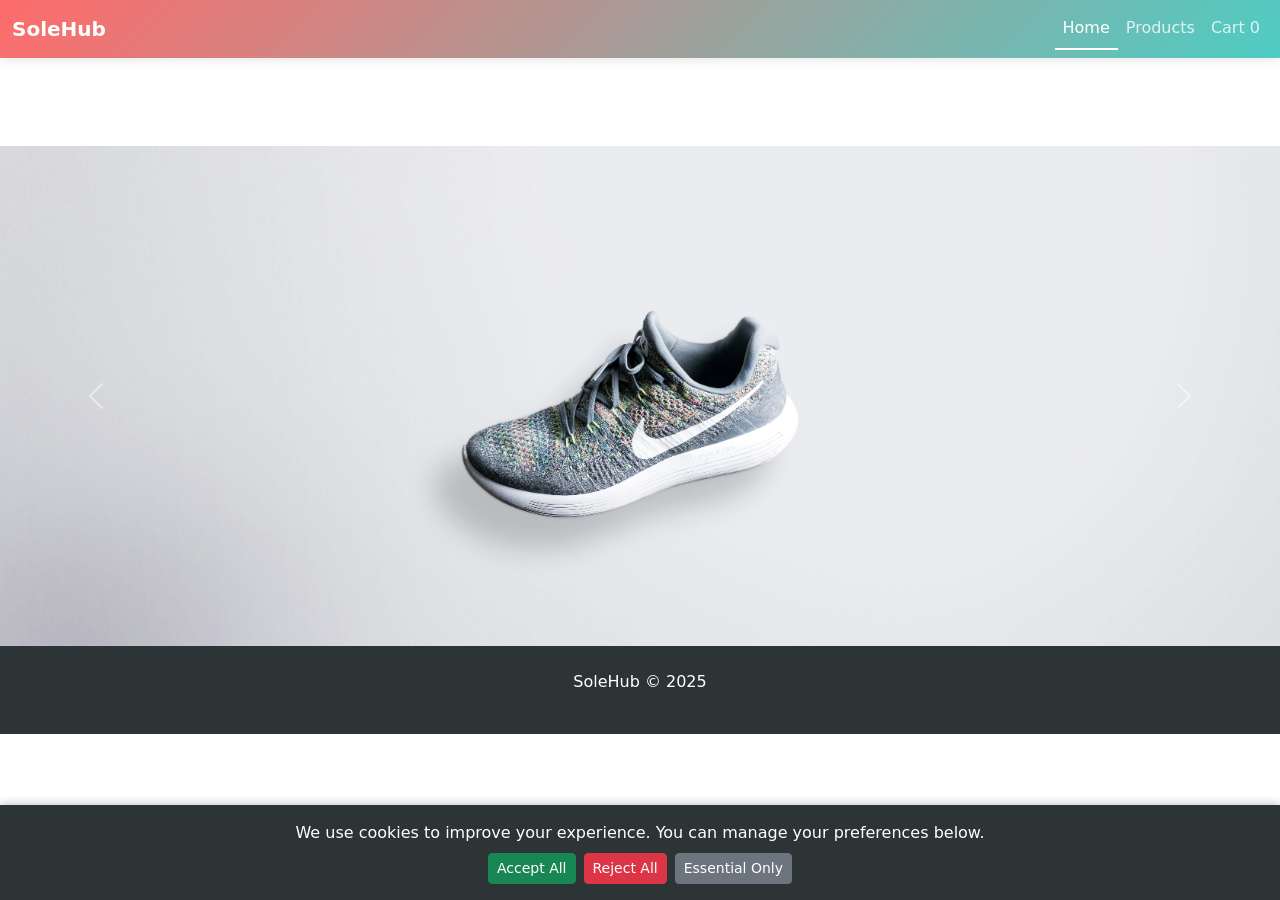
<file: Solehub/index.html>
<!DOCTYPE html>
<html lang="en">
<head>
  <meta charset="UTF-8" />
  <meta name="viewport" content="width=device-width, initial-scale=1.0" />
  <title>SoleHub - Home</title>
  <link rel="stylesheet" href="css/style.css" />
  <link href="https://cdn.jsdelivr.net/npm/bootstrap@5.3.0/dist/css/bootstrap.min.css" rel="stylesheet" />
</head>
<body>
  <header>
    <nav class="navbar navbar-expand-lg">
      <div class="container-fluid">
        <a class="navbar-brand logo" href="index.html">SoleHub</a>
        <button class="navbar-toggler" type="button" data-bs-toggle="collapse" data-bs-target="#navbarNav">
          <span class="navbar-toggler-icon"></span>
        </button>
        <div class="collapse navbar-collapse" id="navbarNav">
          <ul class="navbar-nav ms-auto">
            <li class="nav-item">
              <a class="nav-link active" href="index.html">Home</a>
            </li>
            <li class="nav-item">
              <a class="nav-link" href="products.html">Products</a>
            </li>
            <li class="nav-item">
              <a class="nav-link" href="cart.html">Cart <span class="cart-counter">0</span></a>
            </li>
          </ul>
        </div>
      </div>
    </nav>
  </header>

  <main>
    <div id="shoeCarousel" class="carousel slide" data-bs-ride="carousel" data-bs-interval="1500">
      <div class="carousel-inner">
        <div class="carousel-item active">
          <img src="images/slide1.jpg" class="d-block w-100 carousel-img" alt="Nike 1" />
        </div>
        <div class="carousel-item">
          <img src="images/slide2.jpg" class="d-block w-100 carousel-img" alt="New Balance" />
        </div>
        <div class="carousel-item">
          <img src="images/slide3.jpg" class="d-block w-100 carousel-img" alt="Blue Nike" />
        </div>
      </div>
      <button class="carousel-control-prev" type="button" data-bs-target="#shoeCarousel" data-bs-slide="prev">
        <span class="carousel-control-prev-icon"></span>
      </button>
      <button class="carousel-control-next" type="button" data-bs-target="#shoeCarousel" data-bs-slide="next">
        <span class="carousel-control-next-icon"></span>
      </button>
      <div class="cookie-banner" id="cookieBanner">
        <p class="mb-2">We use cookies to improve your experience. You can manage your preferences below.</p>
        <div class="d-flex justify-content-center gap-2">
          <button id="acceptAll" class="btn btn-success btn-sm">Accept All</button>
          <button id="rejectAll" class="btn btn-danger btn-sm">Reject All</button>
          <button id="essentialOnly" class="btn btn-secondary btn-sm">Essential Only</button>
        </div>
      </div>

  <footer class="footer">
    <div class="container">
      <p>SoleHub © 2025</p>
    </div>
  </footer>

  <script src="https://code.jquery.com/jquery-3.6.0.min.js"></script>
  <script src="https://cdn.jsdelivr.net/npm/bootstrap@5.3.0/dist/js/bootstrap.bundle.min.js"></script>
  <script src="js/scripts.js"></script>
</body>
</html>
</file>
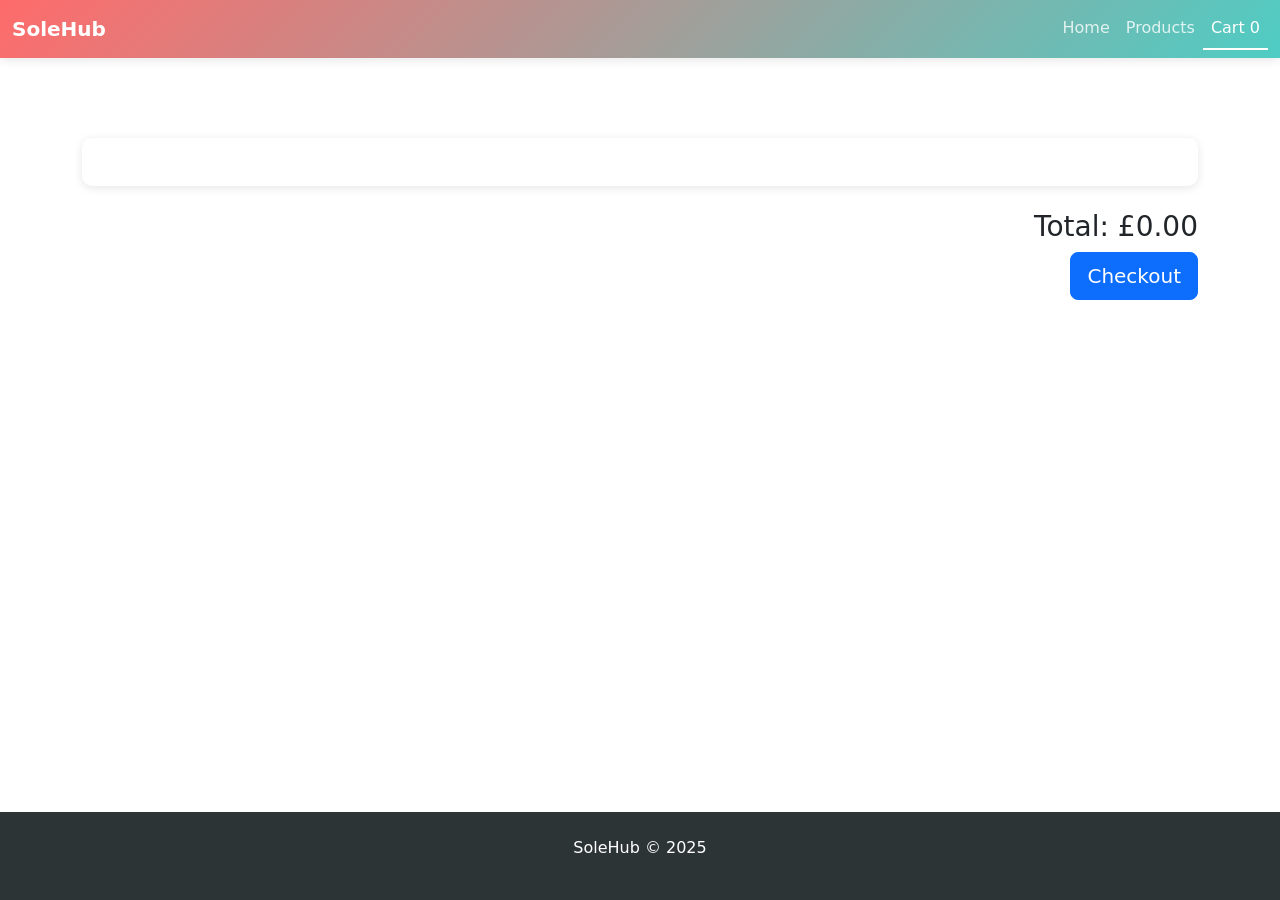
<file: Solehub/cart.html>
<!DOCTYPE html>
<html lang="en">
<head>
  <meta charset="UTF-8" />
  <meta name="viewport" content="width=device-width, initial-scale=1.0" />
  <title>SoleHub - Cart</title>
  <link rel="stylesheet" href="css/style.css" />
  <link href="https://cdn.jsdelivr.net/npm/bootstrap@5.3.0/dist/css/bootstrap.min.css" rel="stylesheet" />
</head>
<body>
  <header>
    <nav class="navbar navbar-expand-lg">
      <div class="container-fluid">
        <a class="navbar-brand logo" href="index.html">SoleHub</a>
        <button class="navbar-toggler" type="button" data-bs-toggle="collapse" data-bs-target="#navbarNav">
          <span class="navbar-toggler-icon"></span>
        </button>
        <div class="collapse navbar-collapse" id="navbarNav">
          <ul class="navbar-nav ms-auto">
            <li class="nav-item">
              <a class="nav-link" href="index.html">Home</a>
            </li>
            <li class="nav-item">
              <a class="nav-link" href="products.html">Products</a>
            </li>
            <li class="nav-item">
              <a class="nav-link active" href="cart.html">Cart <span class="cart-counter">0</span></a>
            </li>
          </ul>
        </div>
      </div>
    </nav>
  </header>

  <main class="container mt-5">
    <div class="cart-items mb-4"></div>
    <div class="total-price text-end">
      <h3>Total: £<span id="total">0.00</span></h3>
      <button class="btn btn-primary btn-lg">Checkout</button>
    </div>
  </main>

  <footer class="footer">
    <div class="container">
      <p>SoleHub © 2025</p>
    </div>
  </footer>

  <script src="https://code.jquery.com/jquery-3.6.0.min.js"></script>
  <script src="js/scripts.js"></script>
</body>
</html>
</file>
<file: Solehub/css/style.css>
:root {
  --primary: #FF6B6B;
  --secondary: #4ECDC4;
  --dark: #2D3436;
  --light: #F9F9F9;
}

html, body {
  height: 100%;
}

body {
  display: flex;
  flex-direction: column;
  background-color: var(--light);
  font-family: 'Segoe UI', sans-serif;
}

.navbar {
  background: linear-gradient(135deg, var(--primary), var(--secondary));
  box-shadow: 0 2px 10px rgba(0,0,0,0.1);
}

.logo {
  font-size: 1.8rem;
  font-weight: bold;
  color: white !important;
}

.nav-link {
  color: rgba(255,255,255,0.8) !important;
  transition: all 0.3s ease;
}

.nav-link:hover {
  color: white !important;
}

.nav-link.active {
  color: white !important;
  border-bottom: 2px solid white;
}

main {
  flex: 1;
  padding: 2rem 0;
}

.carousel {
  margin-top: 56px;
  height: 500px;
}

.carousel-item {
  height: 100%;
  transition: transform 0.3s ease-in-out !important;
}

.carousel-img {
  width: 100%;
  height: 100%;
  object-fit: cover;
  max-height: 500px;
}

.carousel-control-prev,
.carousel-control-next {
  transition: opacity 0.15s ease !important;
}

.products-grid {
  padding: 1rem;
}

.card {
  transition: transform 0.3s ease;
  border: none;
  box-shadow: 0 2px 10px rgba(0,0,0,0.1);
}

.card:hover {
  transform: translateY(-5px);
}

.cart-items {
  background: white;
  border-radius: 10px;
  padding: 1.5rem;
  box-shadow: 0 2px 10px rgba(0,0,0,0.1);
}

.footer {
  background: var(--dark);
  color: white;
  padding: 1.5rem 0;
  text-align: center;
  margin-top: auto;
}

@media (max-width: 768px) {
  .carousel {
    height: 300px;
  }

  .carousel-img {
    height: 300px;
  }
}
.cookie-banner {
  position: fixed;
  bottom: 0;
  width: 100%;
  background: var(--dark);
  color: white;
  text-align: center;
  padding: 1rem;
  z-index: 999;
  display: none;
  box-shadow: 0 -2px 8px rgba(0, 0, 0, 0.2);
}
</file>
